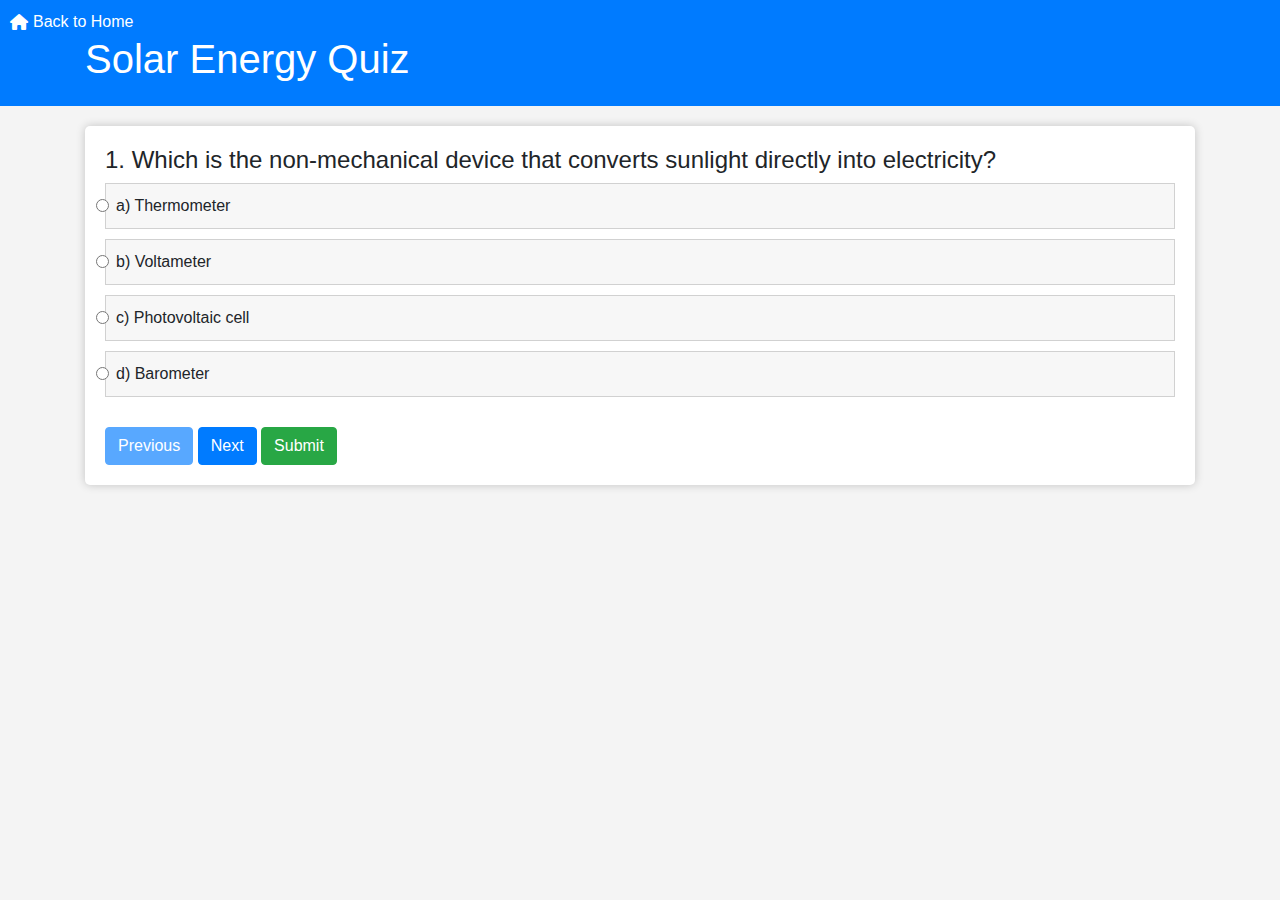
<file: chequestion.html>
<!DOCTYPE html>
<html lang="en">
<head>
    <meta charset="UTF-8">
    <meta name="viewport" content="width=device-width, initial-scale=1.0">
    <title>solar Energy website</title>
    <link rel="stylesheet" href="https://cdnjs.cloudflare.com/ajax/libs/font-awesome/6.3.0/css/all.min.css">
    <link rel="stylesheet" href="https://stackpath.bootstrapcdn.com/bootstrap/4.5.2/css/bootstrap.min.css">
    <style>
        body {
            background-color: #f4f4f4;
        }
        .header {
            padding: 15px;
            background-color: #007BFF;
            position: relative;
        }
        .header h1 {
            color: #fff;
        }
        .home-link {
            position: absolute;
            top: 0;
            left: 0;
            margin: 10px;
            text-decoration: none;
            color: #fff;
            display: flex;
            align-items: center;
        }
        .home-link i {
            margin-right: 5px;
        }
        .home-link i a{
            text-decoration: none;
            color: white;
        }
        .container {
            margin-top: 20px;
        }
        .quiz-body {
            background-color: #fff;
            border-radius: 5px;
            padding: 20px;
            box-shadow: 0px 0px 10px rgba(0, 0, 0, 0.2);
        }
        .option-block {
            background-color: #f7f7f7;
            border: 1px solid #d1d1d1;
            padding: 10px;
            margin-bottom: 10px;
            cursor: pointer;
        }
        .option-block:hover {
            background-color: #e3e3e3;
        }
        .button-group {
            margin-top: 20px;
        }
        .result {
            text-align: center;
        }
        .result-question {
            margin-top: 20px;
            font-size: 18px;
        }
        .correct {
            color: green;
        }
        .wrong {
            color: red;
        }
        .res-header {
            font-size: 24px;
        }
        #retry {
            display: none;
        }
        .home-link a{
            text-decoration: none;
            color: white;
        }
    </style>
</head>
<body>
    <header class="header">
        <div class="container">
            <a href="index.html" class="home-link"><i class="fas fa-home"></i> Back to Home</a>
            <h1>Solar Energy Quiz</h1>
        </div>
    </header>
    <div class="container">
        <div id="result" class="quiz-body">
            <form name="quizForm">
                <fieldset class="form-group">
                    <h4><span id="qid">1.</span> <span id="question"></span></h4>
                    <div class="option-block-container" id="question-options">
                    </div>
                </fieldset>
                <div class="button-group">
                    <button name="previous" id="previous" class="btn btn-primary">Previous</button>
                    <button name="next" id="next" class="btn btn-primary">Next</button>
                    <button name="submit" id="submit" class="btn btn-success" style="display: none;">Submit</button>
                    <button name="retry" id="retry" class="btn btn-info" style="display: none;">Retry</button>
                </div>
            </form>
        </div>
    </div>
    <script src="https://code.jquery.com/jquery-3.5.1.min.js"></script>
    <script src="https://stackpath.bootstrapcdn.com/bootstrap/4.5.2/js/bootstrap.min.js"></script>
    <script>
        // Your JavaScript code here
        var quiz = {
            "SolarEnergy": [
                {
                    "id": 1,
                    "question": "Which is the non-mechanical device that converts sunlight directly into electricity?",
                    "options": [
                        "a) Thermometer",
                        "b) Voltameter",
                        "c) Photovoltaic cell",
                        "d) Barometer"
                    ],
                    "answer": "c) Photovoltaic cell",
                    "score": 0,
                    "status": ""
                },
                {
                    "id": 2,
                    "question": "What are solar panels?",
                    "options": [
                        "a) Solar Energy",
                        "b) A solar cell",
                        "c) A pack of solar cells",
                        "d) The sun"
                    ],
                    "answer": "b) A solar cell",
                    "score": 0,
                    "status": ""
                },
                {
                    "id": 3,
                    "question": "What is the process of converting sunlight into electricity using semiconductors?",
                    "options": [
                        "a) Photocopying",
                        "b) Solarization",
                        "c) Photovoltaic effect",
                        "d) Light amplification"
                    ],
                    "answer": "c) Photovoltaic effect",
                    "score": 0,
                    "status": ""
                },
                {
                    "id": 4,
                    "question": "Which gas is produced when solar panels generate electricity?",
                    "options": [
                        "a) Oxygen",
                        "b) Hydrogen",
                        "c) Carbon dioxide",
                        "d) Nitrogen"
                    ],
                    "answer": "b) Hydrogen",
                    "score": 0,
                    "status": ""
                },
                {
                    "id":5,
                    "question": "Which among the following is the cleanest form of energy_____",
                    "options": [
                        "a) Nuclear power",
                        "b) Natural gas",
                        "c) Fossil fuels",
                        "d) Solar energy"     
                    ],
                    "answer": "d) Solar energy",
                    "score": 0,
                    "status": ""

                },
                {
                    "id":6,
                    "question": "Which type of solar cell gives the highest efficiency?",
                    "options": [
                        "a) Mono crystalline",
                        "b) Polycrystalline     germanium",
                        "c) Thin film",
                        "d) Polycrystalline silicon"     
                    ],
                    "answer": "a) Mono crystalline",
                    "score": 0,
                    "status": ""
                },
                {
                    "id": 7,
                    "question": " Which of the following is a commonly used material in solar cells?",
                    "options": [
                    "a.Alunimium",
                    "b. Germanium",
                    "c. Silicon",
                    "d. Copper"

                    ],
                    "answer": "c) Silicon",
                    "score": 0,
                    "status": ""
                },
                {
                    "id": 8,
                    "question": " In which city in Rajasthan are two 1800 MW solar parks being built?",
                    "options": [
                    "a. Jodhpur and barmer",
                     "b. Jaiselmer and Bikaner",
                     "c. Jaipur and Bikaner",
                     "d.Jaiselmer and Barmer"

                    ],
                    "answer": "b)Jaiselmer and Bikaner",
                    "score": 0,
                    "status": ""
                },
                {
                    "id": 9,
                    "question": "  Which solar park is the largest in the world as of 2022?",
                    "options": [
                    "a. Harsad Solar Park",
                    "b. Lohit Solar Park",
                    "c. Pavagada Solar Park",
                    "d. Bhadla Solar Park"
                    ],
                    "answer": "d) Bhadla Solar Park",
                    "score": 0,
                    "status": ""
                },
                {
                    "id": 10,
                    "question": " An instrument used for measuring total solar radiation is called",
                    "options": [
                    "a. hygrometer",
                    "b.Pyranometer",
                    "c. anemometer",
                    "d. pyrheliometer"
                    ],
                    "answer": "b) Pyranometer",
                    "score": 0,
                    "status": ""
                },
            
                // Add more questions here...
            ]
        };

        var quizApp = function () {
            this.score = 0;
            this.currentque = 0;
            var totalque = quiz.SolarEnergy.length;

            this.displayQuiz = function (cque) {
                var currentQuestion = quiz.SolarEnergy[cque];
                $("#qid").text(currentQuestion.id + '.');
                $("#question").text(currentQuestion.question);
                $("#question-options").html(""); // Clear previous options
                currentQuestion.options.forEach(function (option) {
                    $("#question-options").append(
                        "<div class='form-check option-block'>" +
                        "<label class='form-check-label'>" +
                        "<input type='radio' class='form-check-input' name='option' value='" + option + "'>" +
                        "<span id='optionval'>" + option + "</span></label>"
                    );
                });
                if (cque === 0) {
                    $('#previous').attr('disabled', true);
                } else {
                    $('#previous').attr('disabled', false);
                }
                if (cque === totalque - 1) {
                    $('#next').hide();
                    $('#submit').show();
                } else {
                    $('#next').show();
                    $('#submit').hide();
                }
            }

            this.checkAnswer = function (option) {
                var currentQuestion = quiz.SolarEnergy[this.currentque];
                if (option === currentQuestion.answer) {
                    currentQuestion.score = 1;
                    currentQuestion.status = "correct";
                } else {
                    currentQuestion.score = 0;
                    currentQuestion.status = "wrong";
                }
            }

            this.changeQuestion = function (cque) {
                this.currentque += cque;
                this.displayQuiz(this.currentque);
            }

            this.showResult = function () {
                var score = 0;
                for (var i = 0; i < totalque; i++) {
                    score += quiz.SolarEnergy[i].score;
                }
                $("#result").html("<h1 class='res-header'>Total Score: &nbsp;" + score + '/' + totalque + "</h1>");
                for (var j = 0; j < totalque; j++) {
                    var status = quiz.SolarEnergy[j].score === 1 ? "correct" : "wrong";
                    $("#result").append(
                        '<div class="result-question"><span>Q ' + quiz.SolarEnergy[j].id + '</span> &nbsp;' + quiz.SolarEnergy[j].question + '</div>' +
                        '<div><b>Correct answer:</b> &nbsp;' + quiz.SolarEnergy[j].answer + '</div>' +
                        '<div class="last-row"><b>Score:</b> &nbsp;<span class="' + status + '">' + quiz.SolarEnergy[j].score + '</span><i class="fas fa-check ' + status + '"></i></div>'
                    );
                }
                $("#result").addClass('result');
                $('#previous, #next, #submit').hide();
                $('#retry').show();
            }
        }

        var jsq = new quizApp();

        function startQuiz() {
            jsq.score = 0;
            jsq.currentque = 0;
            jsq.displayQuiz(0);
            $('#previous, #next, #submit').show();
            $('#result').removeClass('result');
            $('#retry').hide();
        }

        $(document).ready(function () {
            startQuiz();

            $('#question-options').on('change', 'input[type=radio][name=option]', function (e) {
                selectedopt = $("input[name='option']:checked").val();
            });

            $('#previous').click(function (e) {
                e.preventDefault();
                if (selectedopt !== undefined) {
                    jsq.checkAnswer(selectedopt);
                    selectedopt = undefined;
                    jsq.changeQuestion(-1);
                } else {
                    // Handle the case where no option is selected (e.g., show a message)
                }
            });

            $('#next').click(function (e) {
                e.preventDefault();
                if (selectedopt !== undefined) {
                    jsq.checkAnswer(selectedopt);
                    selectedopt = undefined;
                    jsq.changeQuestion(1);
                } else {
                    // Handle the case where no option is selected (e.g., show a message)
                }
            });

            $('#submit').click(function (e) {
                e.preventDefault();
                if (selectedopt !== undefined) {
                    jsq.checkAnswer(selectedopt);
                    jsq.showResult();
                } else {
                    // Handle the case where no option is selected (e.g., show a message)
                }
            });

            $('#retry').click(function (e) {
                e.preventDefault();
                startQuiz();
            });
        });
    </script>
</body>
</html>
</file>
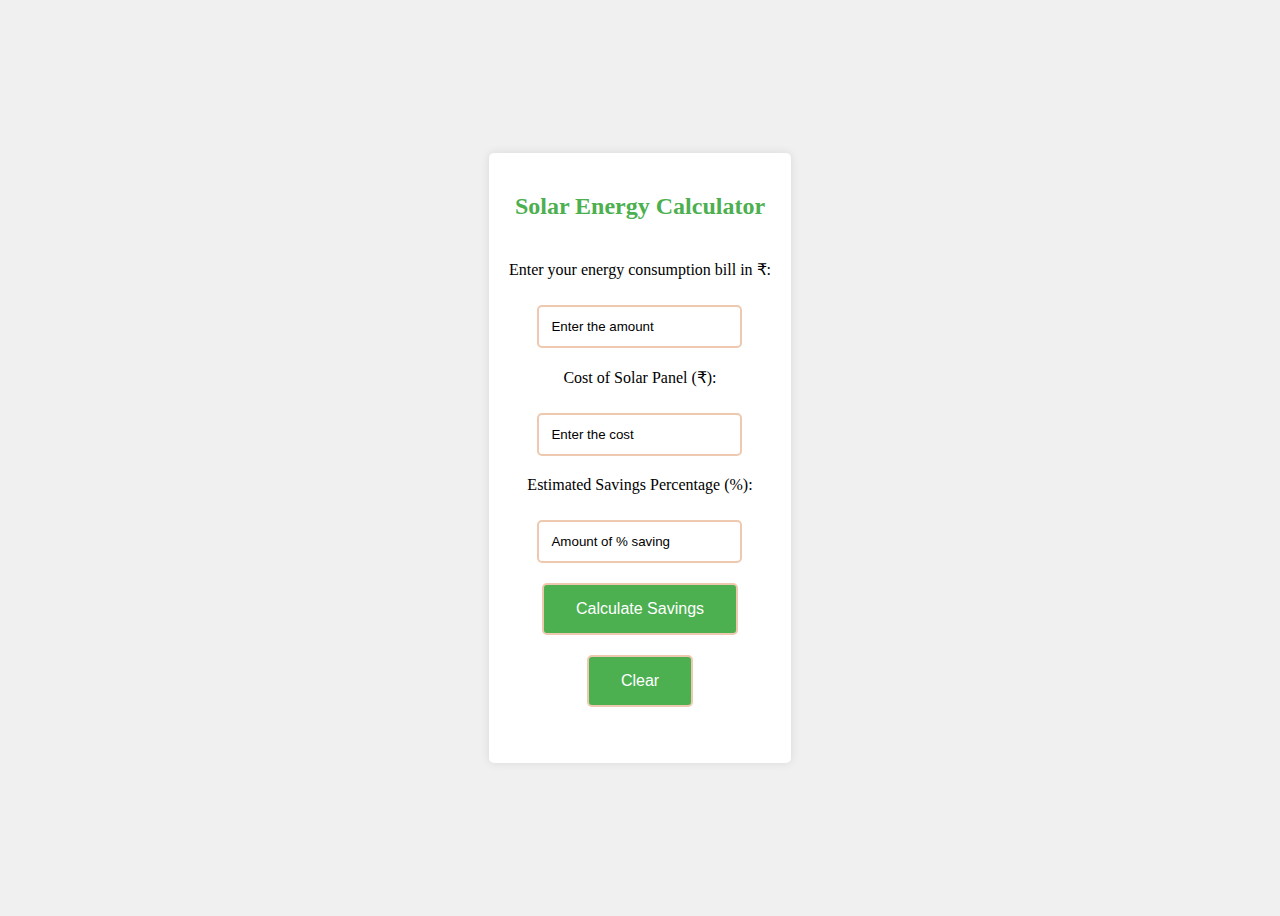
<file: solar calculator.html>
<!DOCTYPE html>
<html>
<head>
<style>
  body {
    display: flex;
    justify-content: center;
    align-items: center;
    height: 100vh;
    background-color: #f0f0f0;
  }

  #calculator {
    display: flex;
    flex-direction: column;
    justify-content: center;
    align-items: center;
    padding: 20px;
    background-color: #fff;
    border-radius: 5px;
    box-shadow: 0px 0px 10px rgba(0,0,0,0.1);
  }

  input, button {
    margin-top: 10px;
    padding: 12px;
    border: 2px solid #efc9af;
    border-radius: 5px;


  }
  ::placeholder{
    color: black;
  }

  p {
    margin-top: 20px;
  }

  #calculator h2 {
    color: #4CAF50; /* green */
    text-align: center;
  }

  #calculator button {
    background-color: #4CAF50; /* green */
    color: white;
    padding: 15px 32px;
    text-align: center;
    text-decoration: none;
    display: inline-block;
    font-size: 16px;
    margin-top: 20px;
    cursor: pointer; /* add cursor pointer */
  }

  #calculator button:hover {
    background-color: #45a049; /* dark green */
  }
</style>
</head>
<body>

<div id="calculator">
  <h2>Solar Energy Calculator</h2>

  <p>Enter your energy consumption bill in ₹:</p>
  <input id="bill" type="number" placeholder="Enter the amount">

  <p>Cost of Solar Panel (₹):</p>
  <input id="solarCost" type="number" placeholder="Enter the cost">
  <p>Estimated Savings Percentage (%):</p>
  <input id="savingsPercentage" type="number" placeholder="Amount of % saving ">

  <button onclick="calculate()">Calculate Savings</button>
  <button onclick="clearFields()">Clear</button>

  <p id="result"></p>
</div>

<script>
function calculate() {
  var bill = parseFloat(document.getElementById("bill").value);
  var solarCost = parseFloat(document.getElementById("solarCost").value);
  var savingsPercentage = parseFloat(document.getElementById("savingsPercentage").value);

  if (isNaN(bill) || bill <= 0) {
    document.getElementById("result").innerHTML = "Please enter a valid positive bill amount.";
    return;
  }

  if (bill < 800) {
    document.getElementById("result").innerHTML = "Your energy consumption bill is less than ₹800. There is no need to install a solar panel.";
    return;
  }

  if (isNaN(solarCost) || solarCost <= 0 || isNaN(savingsPercentage) || savingsPercentage <= 0) {
    document.getElementById("result").innerHTML = "Please enter valid values for solar cost and savings percentage.";
    return;
  }

  // Update the calculation based on custom solar cost and savings percentage
  var savings = bill * (savingsPercentage / 100);
  var paybackPeriod = solarCost / savings;

  document.getElementById("result").innerHTML = "Based on your energy consumption bill of ₹" + bill + ", it is recommended that you install a solar panel. By doing so, you can save approximately ₹" + savings.toFixed(2) + " per month. The payback period for the solar panel installation is approximately " + paybackPeriod.toFixed(2) + " months.";
}

function clearFields() {
  document.getElementById("bill").value = "";
  document.getElementById("solarCost").value = "";
  document.getElementById("savingsPercentage").value = "";
  document.getElementById("result").innerHTML = "";
}
</script>

</body>
</html>
</file>
